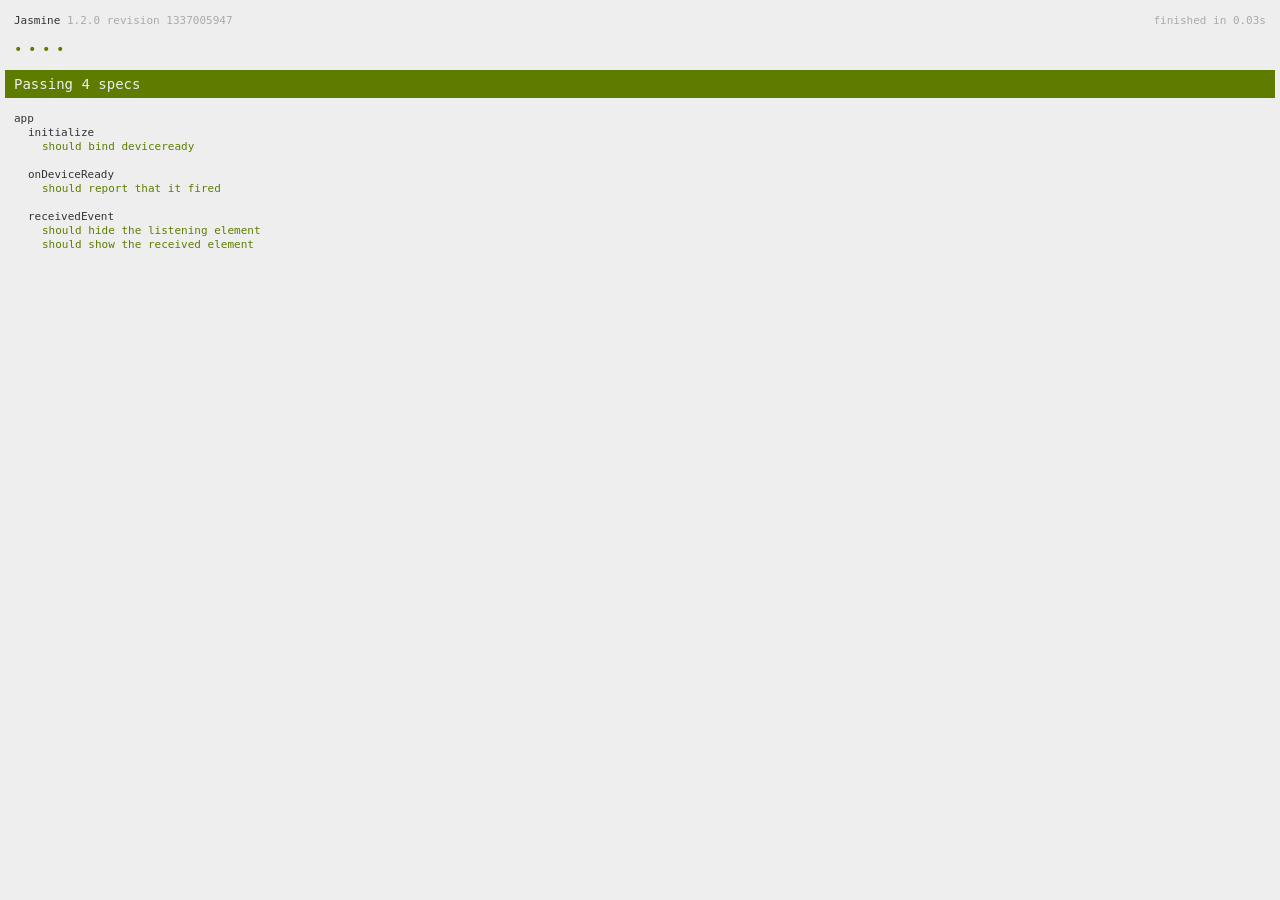
<file: www/spec.html>
<!DOCTYPE html>
<!--
    Licensed to the Apache Software Foundation (ASF) under one
    or more contributor license agreements.  See the NOTICE file
    distributed with this work for additional information
    regarding copyright ownership.  The ASF licenses this file
    to you under the Apache License, Version 2.0 (the
    "License"); you may not use this file except in compliance
    with the License.  You may obtain a copy of the License at

    http://www.apache.org/licenses/LICENSE-2.0

    Unless required by applicable law or agreed to in writing,
    software distributed under the License is distributed on an
    "AS IS" BASIS, WITHOUT WARRANTIES OR CONDITIONS OF ANY
     KIND, either express or implied.  See the License for the
    specific language governing permissions and limitations
    under the License.
-->
<html>
    <head>
        <title>Jasmine Spec Runner</title>

        <!-- jasmine source -->
        <link rel="shortcut icon" type="image/png" href="spec/lib/jasmine-1.2.0/jasmine_favicon.png">
        <link rel="stylesheet" type="text/css" href="spec/lib/jasmine-1.2.0/jasmine.css">
        <script type="text/javascript" src="spec/lib/jasmine-1.2.0/jasmine.js"></script>
        <script type="text/javascript" src="spec/lib/jasmine-1.2.0/jasmine-html.js"></script>

        <!-- include source files here... -->
        <script type="text/javascript" src="js/index.js"></script>

        <!-- include spec files here... -->
        <script type="text/javascript" src="spec/helper.js"></script>
        <script type="text/javascript" src="spec/index.js"></script>

        <script type="text/javascript">
            (function() {
                var jasmineEnv = jasmine.getEnv();
                jasmineEnv.updateInterval = 1000;

                var htmlReporter = new jasmine.HtmlReporter();

                jasmineEnv.addReporter(htmlReporter);

                jasmineEnv.specFilter = function(spec) {
                    return htmlReporter.specFilter(spec);
                };

                var currentWindowOnload = window.onload;

                window.onload = function() {
                    if (currentWindowOnload) {
                        currentWindowOnload();
                    }
                    execJasmine();
                };

                function execJasmine() {
                    jasmineEnv.execute();
                }
            })();
        </script>
    </head>
    <body>
        <div id="stage" style="display:none;"></div>
    </body>
</html>
</file>
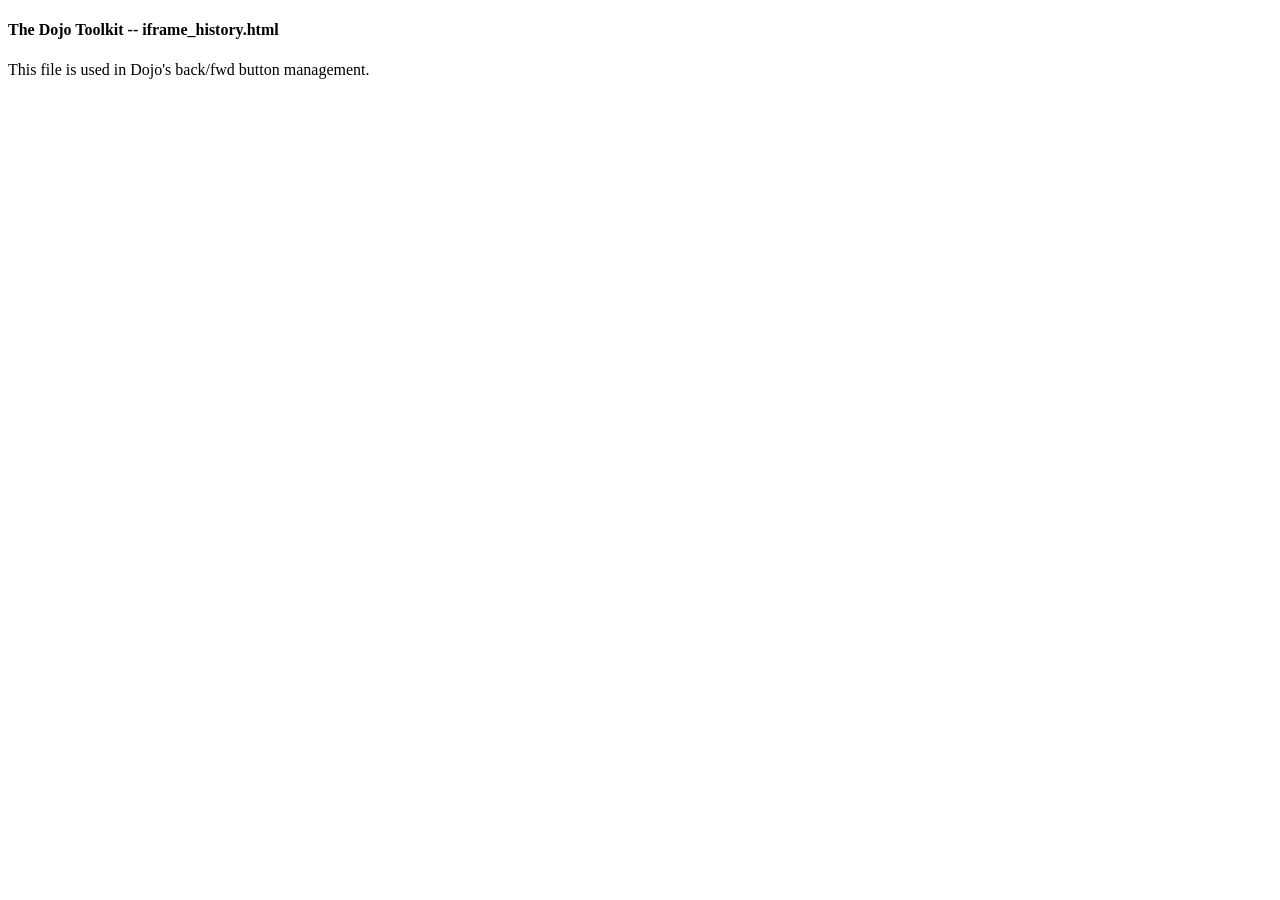
<file: www/dojo/resources/iframe_history.html>
<!DOCTYPE html PUBLIC "-//W3C//DTD XHTML 1.0 Transitional//EN"
	"http://www.w3.org/TR/xhtml1/DTD/xhtml1-transitional.dtd">

<html xmlns="http://www.w3.org/1999/xhtml" xml:lang="en" lang="en">
<head>
	<title></title>
	<meta http-equiv="Content-Type" content="text/html; charset=utf-8" />
	<script type="text/javascript">
	// <!--
	var noInit = false;
		
	function init(){
		if(noInit){ return; }
		var hasParentDojo = false;
		try{
			hasParentDojo = window.parent != window && window.parent["dojo"];
		}catch(e){
			alert("Initializing iframe_history.html failed. If you are using a cross-domain Dojo build,"
				+ " please save iframe_history.html to your domain and set djConfig.dojoIframeHistoryUrl"
				+ " to the path on your domain to iframe_history.html");
			throw e;
		}

		if(hasParentDojo){
			//Set the page title so IE history shows up with a somewhat correct name.
			document.title = window.parent.document.title;
			
			//Notify parent that we are loaded.
			var pdj = window.parent.dojo;
			if(pdj["back"]){
				pdj.back._iframeLoaded(null, window.location);
			}
		}

	}
	// -->
	</script>
</head>
<body onload="try{ init(); }catch(e){ alert(e); }">
	<h4>The Dojo Toolkit -- iframe_history.html</h4>

	<p>This file is used in Dojo's back/fwd button management.</p>
</body>
</html>
</file>
<file: www/spec/lib/jasmine-1.2.0/jasmine.css>
body { background-color: #eeeeee; padding: 0; margin: 5px; overflow-y: scroll; }

#HTMLReporter { font-size: 11px; font-family: Monaco, "Lucida Console", monospace; line-height: 14px; color: #333333; }
#HTMLReporter a { text-decoration: none; }
#HTMLReporter a:hover { text-decoration: underline; }
#HTMLReporter p, #HTMLReporter h1, #HTMLReporter h2, #HTMLReporter h3, #HTMLReporter h4, #HTMLReporter h5, #HTMLReporter h6 { margin: 0; line-height: 14px; }
#HTMLReporter .banner, #HTMLReporter .symbolSummary, #HTMLReporter .summary, #HTMLReporter .resultMessage, #HTMLReporter .specDetail .description, #HTMLReporter .alert .bar, #HTMLReporter .stackTrace { padding-left: 9px; padding-right: 9px; }
#HTMLReporter #jasmine_content { position: fixed; right: 100%; }
#HTMLReporter .version { color: #aaaaaa; }
#HTMLReporter .banner { margin-top: 14px; }
#HTMLReporter .duration { color: #aaaaaa; float: right; }
#HTMLReporter .symbolSummary { overflow: hidden; *zoom: 1; margin: 14px 0; }
#HTMLReporter .symbolSummary li { display: block; float: left; height: 7px; width: 14px; margin-bottom: 7px; font-size: 16px; }
#HTMLReporter .symbolSummary li.passed { font-size: 14px; }
#HTMLReporter .symbolSummary li.passed:before { color: #5e7d00; content: "\02022"; }
#HTMLReporter .symbolSummary li.failed { line-height: 9px; }
#HTMLReporter .symbolSummary li.failed:before { color: #b03911; content: "x"; font-weight: bold; margin-left: -1px; }
#HTMLReporter .symbolSummary li.skipped { font-size: 14px; }
#HTMLReporter .symbolSummary li.skipped:before { color: #bababa; content: "\02022"; }
#HTMLReporter .symbolSummary li.pending { line-height: 11px; }
#HTMLReporter .symbolSummary li.pending:before { color: #aaaaaa; content: "-"; }
#HTMLReporter .bar { line-height: 28px; font-size: 14px; display: block; color: #eee; }
#HTMLReporter .runningAlert { background-color: #666666; }
#HTMLReporter .skippedAlert { background-color: #aaaaaa; }
#HTMLReporter .skippedAlert:first-child { background-color: #333333; }
#HTMLReporter .skippedAlert:hover { text-decoration: none; color: white; text-decoration: underline; }
#HTMLReporter .passingAlert { background-color: #a6b779; }
#HTMLReporter .passingAlert:first-child { background-color: #5e7d00; }
#HTMLReporter .failingAlert { background-color: #cf867e; }
#HTMLReporter .failingAlert:first-child { background-color: #b03911; }
#HTMLReporter .results { margin-top: 14px; }
#HTMLReporter #details { display: none; }
#HTMLReporter .resultsMenu, #HTMLReporter .resultsMenu a { background-color: #fff; color: #333333; }
#HTMLReporter.showDetails .summaryMenuItem { font-weight: normal; text-decoration: inherit; }
#HTMLReporter.showDetails .summaryMenuItem:hover { text-decoration: underline; }
#HTMLReporter.showDetails .detailsMenuItem { font-weight: bold; text-decoration: underline; }
#HTMLReporter.showDetails .summary { display: none; }
#HTMLReporter.showDetails #details { display: block; }
#HTMLReporter .summaryMenuItem { font-weight: bold; text-decoration: underline; }
#HTMLReporter .summary { margin-top: 14px; }
#HTMLReporter .summary .suite .suite, #HTMLReporter .summary .specSummary { margin-left: 14px; }
#HTMLReporter .summary .specSummary.passed a { color: #5e7d00; }
#HTMLReporter .summary .specSummary.failed a { color: #b03911; }
#HTMLReporter .description + .suite { margin-top: 0; }
#HTMLReporter .suite { margin-top: 14px; }
#HTMLReporter .suite a { color: #333333; }
#HTMLReporter #details .specDetail { margin-bottom: 28px; }
#HTMLReporter #details .specDetail .description { display: block; color: white; background-color: #b03911; }
#HTMLReporter .resultMessage { padding-top: 14px; color: #333333; }
#HTMLReporter .resultMessage span.result { display: block; }
#HTMLReporter .stackTrace { margin: 5px 0 0 0; max-height: 224px; overflow: auto; line-height: 18px; color: #666666; border: 1px solid #ddd; background: white; white-space: pre; }

#TrivialReporter { padding: 8px 13px; position: absolute; top: 0; bottom: 0; left: 0; right: 0; overflow-y: scroll; background-color: white; font-family: "Helvetica Neue Light", "Lucida Grande", "Calibri", "Arial", sans-serif; /*.resultMessage {*/ /*white-space: pre;*/ /*}*/ }
#TrivialReporter a:visited, #TrivialReporter a { color: #303; }
#TrivialReporter a:hover, #TrivialReporter a:active { color: blue; }
#TrivialReporter .run_spec { float: right; padding-right: 5px; font-size: .8em; text-decoration: none; }
#TrivialReporter .banner { color: #303; background-color: #fef; padding: 5px; }
#TrivialReporter .logo { float: left; font-size: 1.1em; padding-left: 5px; }
#TrivialReporter .logo .version { font-size: .6em; padding-left: 1em; }
#TrivialReporter .runner.running { background-color: yellow; }
#TrivialReporter .options { text-align: right; font-size: .8em; }
#TrivialReporter .suite { border: 1px outset gray; margin: 5px 0; padding-left: 1em; }
#TrivialReporter .suite .suite { margin: 5px; }
#TrivialReporter .suite.passed { background-color: #dfd; }
#TrivialReporter .suite.failed { background-color: #fdd; }
#TrivialReporter .spec { margin: 5px; padding-left: 1em; clear: both; }
#TrivialReporter .spec.failed, #TrivialReporter .spec.passed, #TrivialReporter .spec.skipped { padding-bottom: 5px; border: 1px solid gray; }
#TrivialReporter .spec.failed { background-color: #fbb; border-color: red; }
#TrivialReporter .spec.passed { background-color: #bfb; border-color: green; }
#TrivialReporter .spec.skipped { background-color: #bbb; }
#TrivialReporter .messages { border-left: 1px dashed gray; padding-left: 1em; padding-right: 1em; }
#TrivialReporter .passed { background-color: #cfc; display: none; }
#TrivialReporter .failed { background-color: #fbb; }
#TrivialReporter .skipped { color: #777; background-color: #eee; display: none; }
#TrivialReporter .resultMessage span.result { display: block; line-height: 2em; color: black; }
#TrivialReporter .resultMessage .mismatch { color: black; }
#TrivialReporter .stackTrace { white-space: pre; font-size: .8em; margin-left: 10px; max-height: 5em; overflow: auto; border: 1px inset red; padding: 1em; background: #eef; }
#TrivialReporter .finished-at { padding-left: 1em; font-size: .6em; }
#TrivialReporter.show-passed .passed, #TrivialReporter.show-skipped .skipped { display: block; }
#TrivialReporter #jasmine_content { position: fixed; right: 100%; }
#TrivialReporter .runner { border: 1px solid gray; display: block; margin: 5px 0; padding: 2px 0 2px 10px; }
</file>
